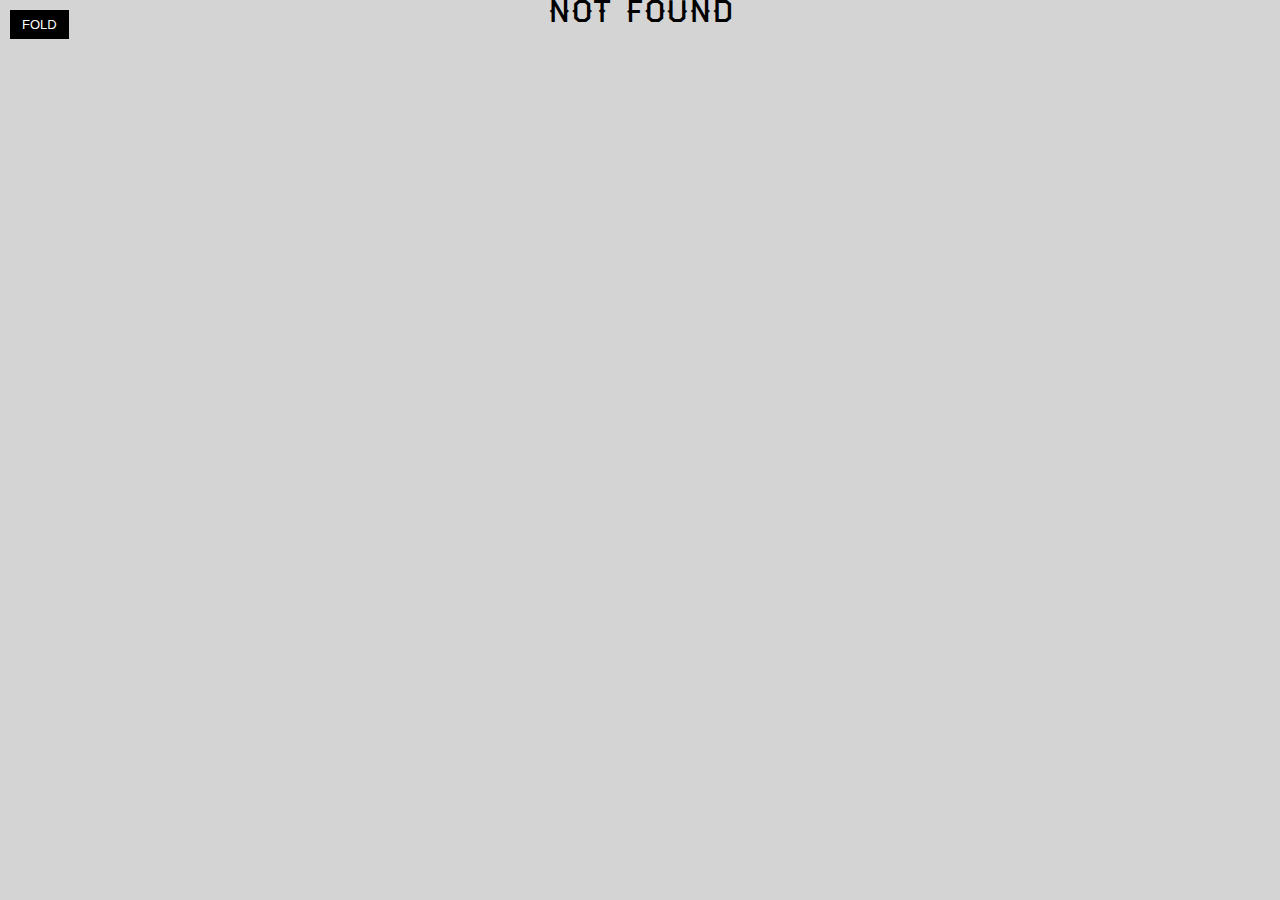
<file: index.html>
<!DOCTYPE html><html lang="en"><head><meta charset="utf-8"><meta name="viewport" content="width=device-width,initial-scale=1"><title>Catch of the Day</title><link href="/static/css/main.d01e69b8.css" rel="stylesheet"></head><body><input type="checkbox" id="fold"><label for="fold">Fold</label><div id="main"></div><script type="text/javascript" src="/static/js/main.2d798753.js"></script></body></html>
</file>
<file: static/css/main.d01e69b8.css>
.order-enter{-webkit-transition:all .5s;transition:all .5s;-webkit-transform:translateX(-120%);-ms-transform:translateX(-120%);transform:translateX(-120%);max-height:0;padding:0!important}.order-enter.order-enter-active{max-height:60px;padding:2rem 0!important}.order-enter.order-enter-active,.order-leave{-webkit-transform:translateX(0);-ms-transform:translateX(0);transform:translateX(0)}.order-leave{-webkit-transition:all .5s;transition:all .5s}.order-leave.order-leave-active{max-height:0;padding:0!important;-webkit-transform:translateX(120%);-ms-transform:translateX(120%);transform:translateX(120%)}.count-enter{-webkit-transition:all .25s;transition:all .25s;-webkit-transform:translateY(100%);-ms-transform:translateY(100%);transform:translateY(100%)}.count-enter.count-enter-active,.count-leave{-webkit-transform:translateY(0);-ms-transform:translateY(0);transform:translateY(0)}.count-leave{-webkit-transition:all .5s;transition:all .5s;position:absolute;left:0;bottom:0}.count-leave.count-leave-active{-webkit-transform:translateY(-100%);-ms-transform:translateY(-100%);transform:translateY(-100%)}@font-face{font-family:haymakerregular;src:url(/static/media/haymaker-webfont.4c3fb584.eot);src:url(/static/media/haymaker-webfont.4c3fb584.eot?#iefix) format("embedded-opentype"),url(/static/media/haymaker-webfont.751e5627.woff) format("woff"),url(/static/media/haymaker-webfont.e9535f20.ttf) format("truetype"),url(/static/media/haymaker-webfont.cf798e30.svg#haymakerregular) format("svg");font-weight:400;font-style:normal}@font-face{font-family:blanchcaps_inline;src:url(/static/media/blanch_caps_inline-webfont.73a576a8.eot);src:url(/static/media/blanch_caps_inline-webfont.73a576a8.eot?#iefix) format('embedded-opentype'),url(/static/media/blanch_caps_inline-webfont.1461f8e9.woff) format('woff'),url(/static/media/blanch_caps_inline-webfont.8345e1b3.ttf) format('truetype'),url(/static/media/blanch_caps_inline-webfont.7bbffda6.svg#blanchcaps_inline) format('svg');font-weight:400;font-style:normal}article,aside,details,figcaption,figure,footer,header,hgroup,nav,section,summary{display:block}audio,canvas,video{display:inline-block}audio:not([controls]){display:none;height:0}[hidden]{display:none}html{font-family:sans-serif;-webkit-text-size-adjust:100%;-ms-text-size-adjust:100%}a:focus{outline:thin dotted}a:active,a:hover{outline:0}h1{font-size:2em}abbr[title]{border-bottom:1px dotted}b,strong{font-weight:700}dfn{font-style:italic}mark{background:#ff0;color:#000}code,kbd,pre,samp{font-family:monospace,serif;font-size:1em}pre{white-space:pre-wrap;word-wrap:break-word}q{quotes:2 1c 2 1d 2 18 2 19}small{font-size:80%}sub,sup{font-size:75%;line-height:0;position:relative;vertical-align:baseline}sup{top:-.5em}sub{bottom:-.25em}img{border:0}svg:not(:root){overflow:hidden}fieldset{border:1px solid silver;margin:0 2px;padding:.35em .625em .75em}button,input,select,textarea{font-family:inherit;font-size:100%;margin:0}button,input{line-height:normal}button,html input[type=button],input[type=reset],input[type=submit]{-webkit-appearance:button;cursor:pointer}button[disabled],input[disabled]{cursor:default}input[type=checkbox],input[type=radio]{box-sizing:border-box;padding:0}input[type=search]{-webkit-appearance:textfield;box-sizing:content-box}input[type=search]::-webkit-search-cancel-button,input[type=search]::-webkit-search-decoration{-webkit-appearance:none}textarea{overflow:auto;vertical-align:top}table{border-collapse:collapse;border-spacing:0}body,figure{margin:0}button::-moz-focus-inner,input::-moz-focus-inner,legend{border:0;padding:0}.clearfix:after{visibility:hidden;display:block;font-size:0;content:" ";clear:both;height:0}*{box-sizing:border-box}html{font-size:62.5%}body{background:#d4d4d4;-webkit-font-smoothing:antialiased;-moz-osx-font-smoothing:grayscale;font-family:Open Sans,sans-serif;font-size:2rem}h1{font-family:blanchcaps_inline,sans-serif;text-align:center;font-weight:400;margin:0}h2,h3,h4,h5,h6{font-weight:400;font-family:haymakerregular,sans-serif}h2{text-align:center;margin-top:0;margin-bottom:2rem}h3{font-size:3rem}header.top{text-align:center}header.top h1{font-size:14.4rem;line-height:.7}header.top h1,header.top h1 .ofThe{display:-webkit-box;display:-ms-flexbox;display:-webkit-flex;display:flex;-webkit-box-pack:center;-ms-flex-pack:center;-webkit-justify-content:center;justify-content:center}header.top h1 .ofThe{font-size:3rem;color:#f5a623;-webkit-box-align:center;-ms-flex-align:center;-webkit-align-items:center;align-items:center;background:url(/static/media/anchor.d2f8799a.svg) 50% no-repeat;background-size:cover;padding:0 1rem}header.top h1 .ofThe .of{padding-right:2rem;position:relative;right:-.5rem}header.top h3{margin:0;font-size:2rem;color:#f5a623;position:relative;display:inline-block}header.top h3 span{background:#fff;position:relative;z-index:2;padding-left:1rem;padding-right:1rem}header.top h3:after,header.top h3:before{display:block;z-index:1;background:#000;position:absolute;width:130%;height:1px;content:'';top:5px;margin-left:-15%}header.top h3:after{top:auto;bottom:7px}.catch-of-the-day{display:-webkit-box;display:-ms-flexbox;display:-webkit-flex;display:flex;height:90vh;max-width:1500px;margin:0 auto;margin-top:5vh;-webkit-perspective:1000;perspective:1000;-webkit-transform-style:preserve-3d;transform-style:preserve-3d}.catch-of-the-day>*{-webkit-box-flex:1;-ms-flex:1 4 auto;-webkit-flex:1 4 auto;flex:1 4 auto;padding:2rem;border:1rem double #1a1a1a;position:relative;background:#fff;-webkit-transition:all .3s;transition:all .3s;box-shadow:0 5px 5px rgba(0,0,0,.1);overflow:scroll}.catch-of-the-day>:first-child{-ms-flex-negative:1;-webkit-flex-shrink:1;flex-shrink:1;-ms-flex-preferred-size:50%;-webkit-flex-basis:50%;flex-basis:50%;-webkit-transform:translateX(50%) rotateY(6deg) translateX(-50%);transform:translateX(50%) rotateY(6deg) translateX(-50%)}.catch-of-the-day>:nth-child(2){-webkit-transform:translateX(-50%) rotateY(-14deg) translateX(50%);transform:translateX(-50%) rotateY(-14deg) translateX(50%);border-left:0;border-right:0;min-width:300px}.catch-of-the-day>:last-child{-ms-flex-negative:1;-webkit-flex-shrink:1;flex-shrink:1;-ms-flex-preferred-size:50%;-webkit-flex-basis:50%;flex-basis:50%;-webkit-transform:translateX(-50%) rotateY(10deg) translateX(50%) scale(1.08) translateX(24px);transform:translateX(-50%) rotateY(10deg) translateX(50%) scale(1.08) translateX(24px)}input#fold:not(:checked)~#main .catch-of-the-day>*{-webkit-transform:none;-ms-transform:none;transform:none}label[for=fold]{position:absolute;top:1rem;left:1rem;text-transform:uppercase;font-size:1.3rem;background:#000;color:#fff;border:2px solid #000;cursor:pointer;padding:.5rem 1rem}input#fold{display:none}input#fold:checked+label{background:#fff;color:#000}ul{list-style:none;margin:0;padding:0}ul.order li{border-bottom:1px solid #000;padding:2rem 0;display:-webkit-box;display:-ms-flexbox;display:-webkit-flex;display:flex;font-size:1.4rem;-webkit-box-pack:justify;-ms-flex-pack:justify;-webkit-justify-content:space-between;justify-content:space-between;-webkit-box-align:center;-ms-flex-align:center;-webkit-align-items:center;align-items:center}ul.order li:hover button{display:inline}ul.order li button{border:0;display:none;line-height:1;padding:0}ul.order li.total{font-weight:600;border-bottom:3px solid #000;border-top:3px double #000}ul.order li.unavailable{text-decoration:line-through;background:#f8d0d2}ul.order li .price{font-size:1.2rem}ul.order li span.count{position:relative;overflow:hidden;float:left}ul.order li span.count span{display:inline-block}.order-title{text-align:center}.fish-edit{margin-bottom:20px;border:2px solid #000;overflow:hidden;display:-webkit-box;display:-ms-flexbox;display:-webkit-flex;display:flex;-ms-flex-wrap:wrap;-webkit-flex-wrap:wrap;flex-wrap:wrap}.fish-edit input,.fish-edit select,.fish-edit textarea{width:33.33%;padding:10px;line-height:1;font-size:1.2rem;border:0;border-bottom:1px solid #000;border-right:1px solid #000;-webkit-appearance:none;-moz-appearance:none;appearance:none;border-radius:0;background:#fff}.fish-edit input:focus,.fish-edit select:focus,.fish-edit textarea:focus{outline:0;background:#fef2de}.fish-edit input:last-of-type,.fish-edit textarea{width:100%}.fish-edit button{width:100%;border:0}.list-of-fish{border-top:2px solid #000;border-bottom:1px solid #000;padding-top:5px;margin-top:2rem;-webkit-transform:translateZ(0);transform:translateZ(0)}.menu-fish{border-bottom:2px solid #000;border-top:1px solid #000;padding-bottom:2rem;padding-top:2rem;margin-bottom:5px;clear:both;overflow:hidden}.menu-fish p{margin:0;font-size:1.8rem}.menu-fish .fish-name{margin:0;display:-webkit-box;display:-ms-flexbox;display:-webkit-flex;display:flex;-webkit-box-pack:justify;-ms-flex-pack:justify;-webkit-justify-content:space-between;justify-content:space-between;-webkit-box-align:center;-ms-flex-align:center;-webkit-align-items:center;align-items:center}.menu-fish .price{font-size:1.4rem;-webkit-box-pack:end;-ms-flex-pack:end;-webkit-justify-content:flex-end;justify-content:flex-end}.menu-fish img{float:left;width:150px;margin-right:1rem}button,input[type=submit]{text-transform:uppercase;background:none;border:1px solid #000;font-weight:600;font-size:1.5rem;font-family:Open Sans;-webkit-transition:all .2s;transition:all .2s;position:relative;z-index:2}button[disabled],input[type=submit][disabled]{color:#d12028;background:#fff;border-color:#d12028;-webkit-transform:rotate(-10deg) scale(2) translateX(50%) translateY(-50%);-ms-transform:rotate(-10deg) scale(2) translateX(50%) translateY(-50%);transform:rotate(-10deg) scale(2) translateX(50%) translateY(-50%)}button[disabled]:hover,input[type=submit][disabled]:hover{color:#d12028;cursor:not-allowed}button[disabled]:after,input[type=submit][disabled]:after{display:none}button:after,input[type=submit]:after{content:'';z-index:-1;display:block;background:#000;position:absolute;width:100%;height:0%;left:0;top:0;-webkit-transition:all .2s;transition:all .2s}button:focus,button:hover,input[type=submit]:focus,input[type=submit]:hover{color:#fff;outline:0}button:focus:after,button:hover:after,input[type=submit]:focus:after,input[type=submit]:hover:after{height:100%}button.warning:after,input[type=submit].warning:after{background:#d12028}button.success:after,input[type=submit].success:after{background:#2dc22d}button.facebook,button.github,button.twitter,input[type=submit].facebook,input[type=submit].github,input[type=submit].twitter{border:0;display:block;margin-bottom:2rem;width:100%;color:#fff;padding:2rem}button.github,input[type=submit].github{background:#82d465}button.github:after,input[type=submit].github:after{background:#5cc437}button.facebook,input[type=submit].facebook{background:#3864a3}button.facebook:after,input[type=submit].facebook:after{background:#2d5082}button.twitter,input[type=submit].twitter{background:#5ea9dd}button.twitter:after,input[type=submit].twitter:after{background:#2c8dd0}.store-selector{background:#fff;max-width:500px;margin:50px auto;padding:2rem;border:2px solid #000}.store-selector button,.store-selector input{width:100%}.store-selector button[type=text],.store-selector input[type=text]{text-align:center;font-size:3rem}
/*# sourceMappingURL=main.d01e69b8.css.map*/
</file>
